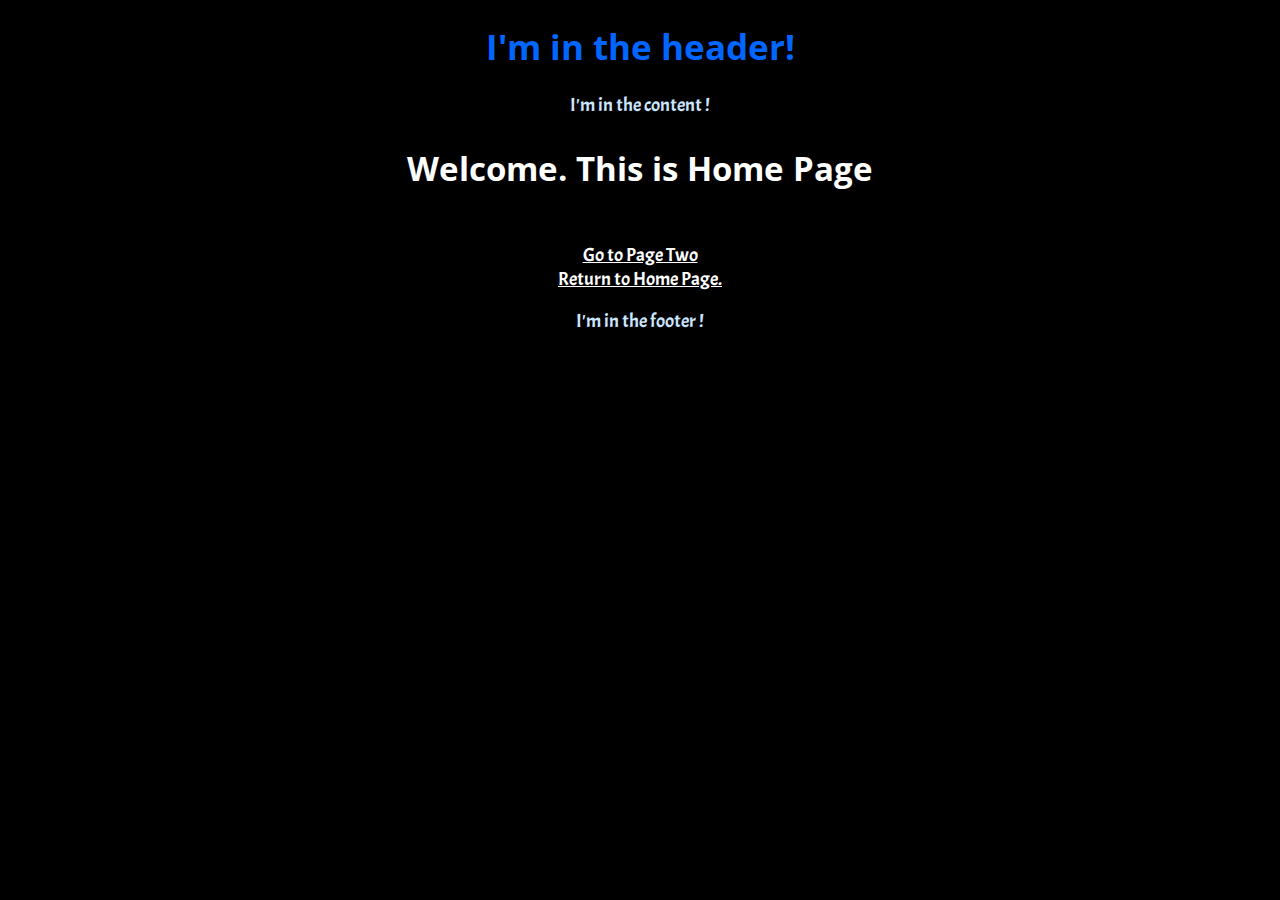
<file: index.html>
<!DOCTYPE html>
<html>
<head>
	<title>Home Page</title>
	<meta charset="utf-8">
	<link rel="stylesheet" type="text/css" href="style.css">
	<link href="https://fonts.googleapis.com/css?family=Acme|Open+Sans:300" rel="stylesheet">
</head>

<body>

	<div>
		<h1>I'm in the header! </h1>


		<p>I'm in the content !</p>
	</div>
	<h2>Welcome. This is Home Page</h2>

	<div><p> <br><a href=page-2.html>Go to Page Two</a>
		<br><a href=index.html>Return to Home Page.</a>
	</p>
	</div>


	<div>
		<p>I'm in the footer !</p>

	</div>


</body>



</html>
</file>
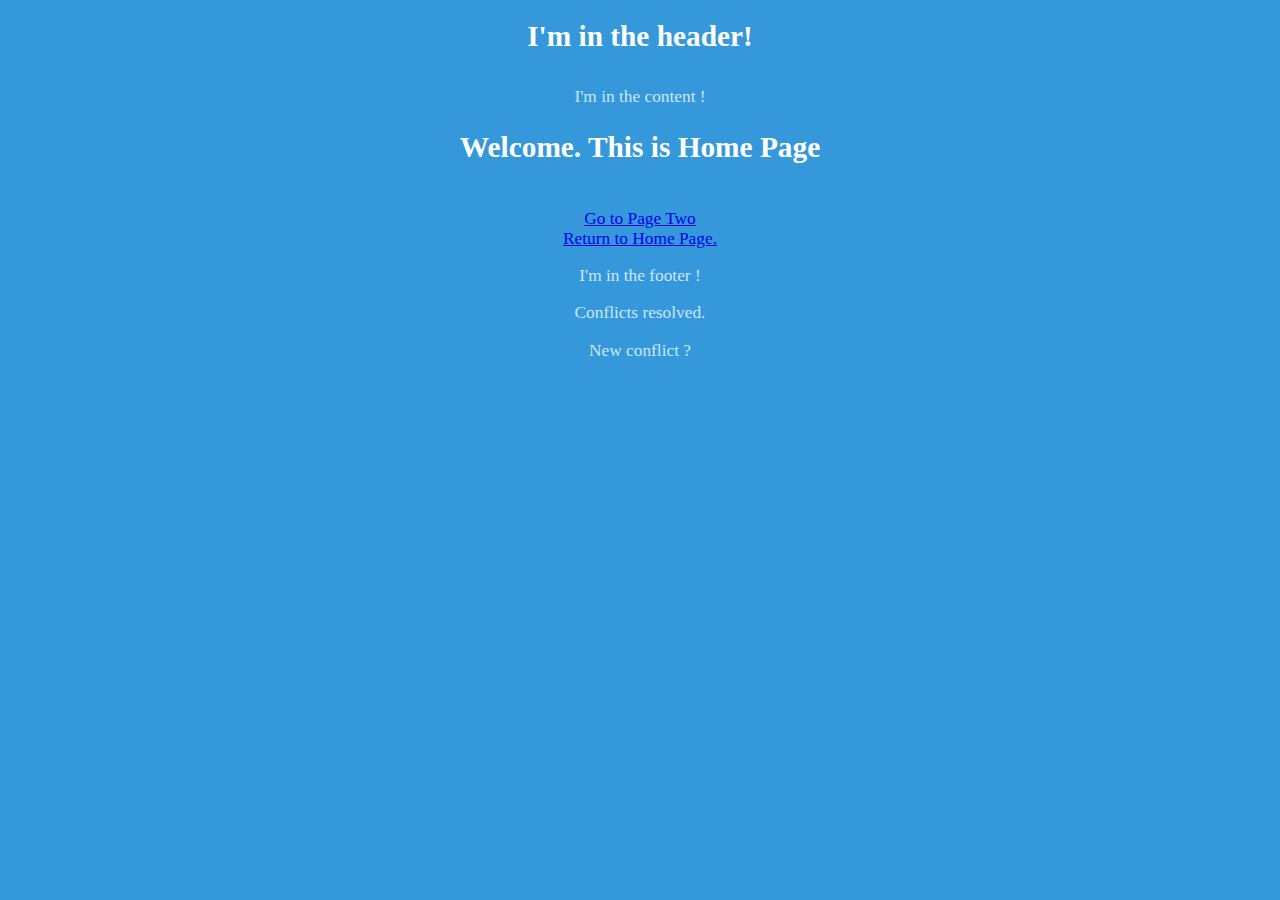
<file: Chapter-3/index.html>
<!DOCTYPE html>
<html>
	<head>
		<title>Home Page</title>
		<meta charset="utf-8">
		<link rel="stylesheet" type="text/css" href="style.css">
	</head>

		<body>
			<div>
				<header>
					<h1>I'm in the header! </h1>
				</header>
				<div id="content">
					<p>I'm in the content !</p>
					<h2>Welcome. This is Home Page</h2>
					<p> <br><a href=page-2.html>Go to Page Two</a>
						<br><a href=index.html>Return to Home Page.</a>
					</p>
				</div>
				<footer>
					<p>I'm in the footer !</p>
					<p>Conflicts resolved.</p>
					<p> New conflict ?</p>
				</footer>
			</div>


		</body>



</html>
</file>
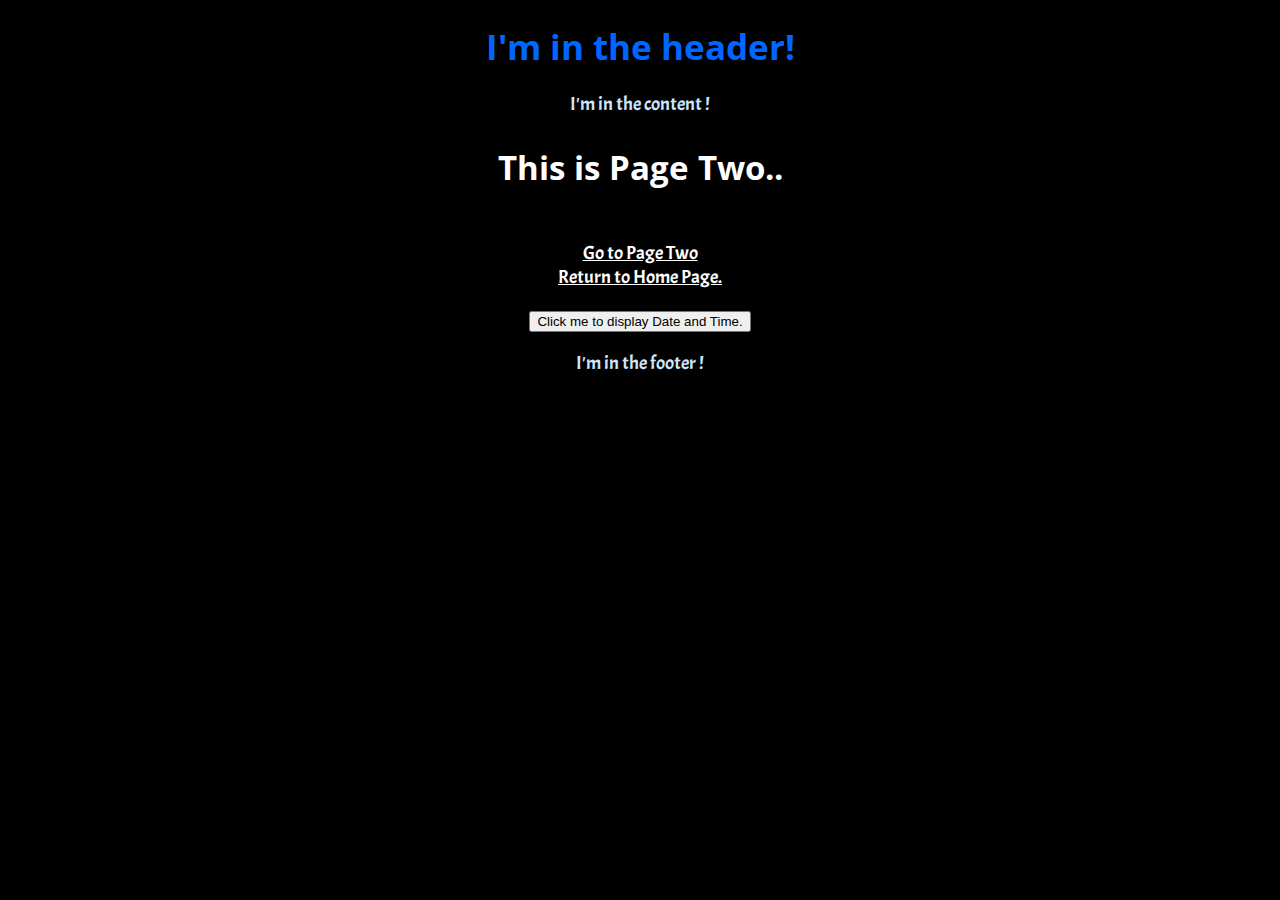
<file: page-2.html>
<!DOCTYPE html>
<html>
	<head>
		<title>Page Two</title>
		<meta charset="utf-8">
		<link rel="stylesheet" type="text/css" href="style.css">
		<link href="https://fonts.googleapis.com/css?family=Acme|Open+Sans:300" rel="stylesheet">
	</head>

		<body>
			<div>
				<header>
					<h1>I'm in the header!</h1> 
				</header>
				<div id="content">
					<p>I'm in the content !</p>
					<h2>This is Page Two.. </h2>

					<p>	<br><a href=page-2.html>Go to Page Two</a>
						<br><a href=index.html>Return to Home Page.</a>
					</p>

					<p><button type="button"
					onclick="document.getElementById('demo').innerHTML = Date()">
					Click me to display Date and Time.</button></
					p>
					<p id="demo"></p>
				</div>
				<footer>
					<p>I'm in the footer !</p>
				</footer>
			</div>


		</body>



</html>
</file>
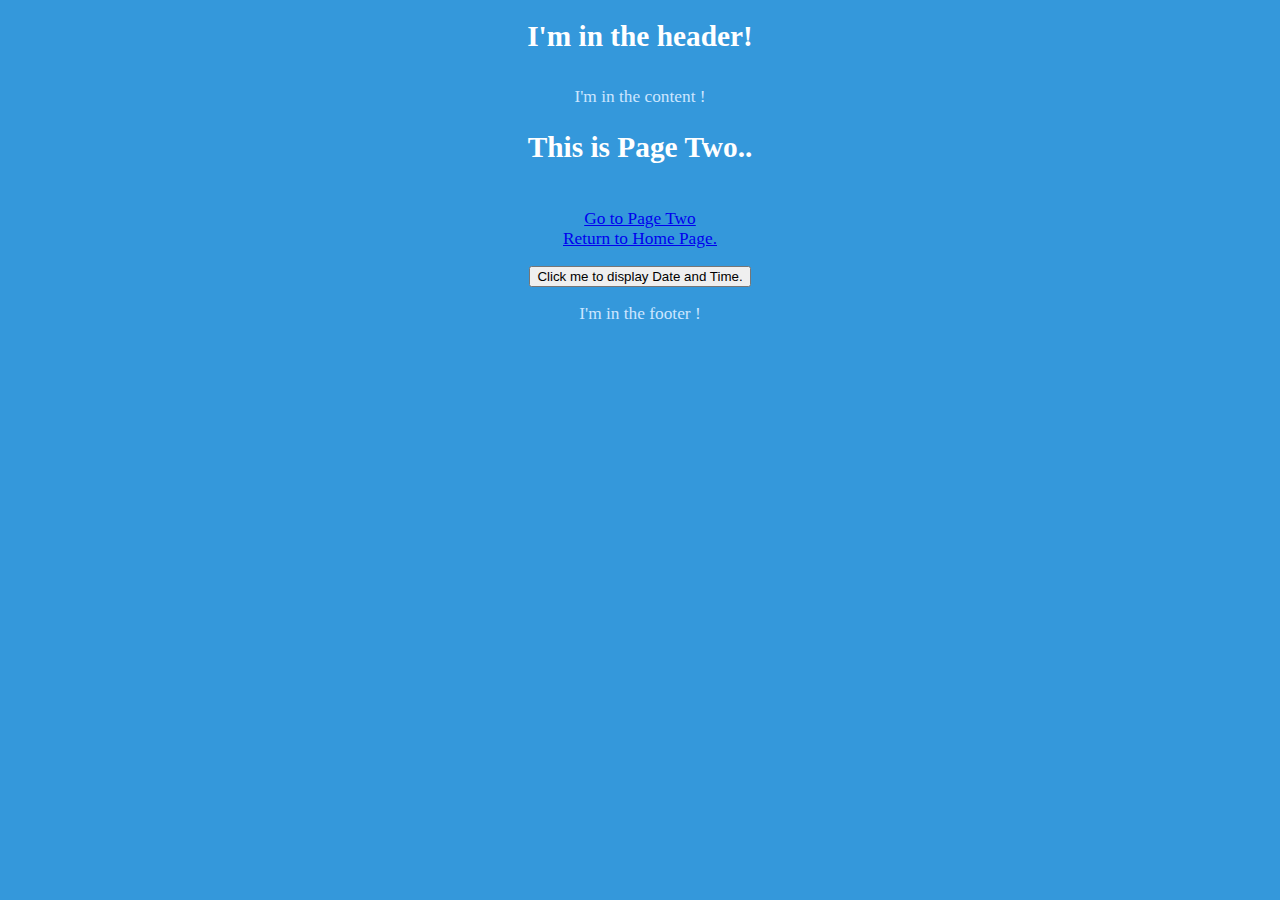
<file: Chapter-3/page-2.html>
<!DOCTYPE html>
<html>
	<head>
		<title>Page Two</title>
		<meta charset="utf-8">
		<link rel="stylesheet" type="text/css" href="style.css">
	</head>

		<body>
			<div>
				<header>
					<h1>I'm in the header!</h1> 
				</header>
				<div id="content">
					<p>I'm in the content !</p>
					<h2>This is Page Two.. </h2>

					<p>	<br><a href=page-2.html>Go to Page Two</a>
						<br><a href=index.html>Return to Home Page.</a>
					</p>

					<p><button type="button"
					onclick="document.getElementById('demo').innerHTML = Date()">
					Click me to display Date and Time.</button></
					p>
					<p id="demo"></p>
				</div>
				<footer>
					<p>I'm in the footer !</p>
				</footer>
			</div>


		</body>



</html>
</file>
<file: style.css>
#wrapper {margin:auto; width:1024px; border:2px blue solid;}
header {height: 50px; text-align:center; color:white ;background;yellow}

body {
	/*background-color: #3498db;*/
	background-color: black ;
	color: white;
	font-family: 'Open Sans', sans-serif;
	background-attachment:fixed;
	background-repeat: no-repeat;
}
h1 {
	font-size:26pt; 
	font-weight:bold; 
	text-align:center;
	color: #0066ff;
}

h2 {
	font-size:25pt; 
	font-weight:bold; 
	text-align:center;
}

p{
	font-size: 14pt;
	text-align:center;
	color:#cce6ff;
	font-family: 'Acme', sans-serif;
}

/* a : Hyperlink*/
a:link {
	color: white;
}
a:visited {
	color: #f2f2f2;
}
a:hover {
	color: #cce5ff;
} 

div  {


}
</file>
<file: Chapter-3/style.css>
#wrapper {margin:auto; width:1024px; border:2px blue solid;}
header {height: 50px; text-align:center; color:white ;background;yellow}

body {background-color: #3498db; color: white; }
h1 {font-size:22pt; font-weight:bold; text-align:center;}
h2 {font-size:22pt; font-weight:bold; text-align:center;}
p{font-size: 13pt; text-align:center; color:#cce6ff}


/* a : Hyperlink*/
 a:link {
color: #white;
}
a:visited {
color: white;
}
a:hover {
color: #cce5ff;
}
</file>
